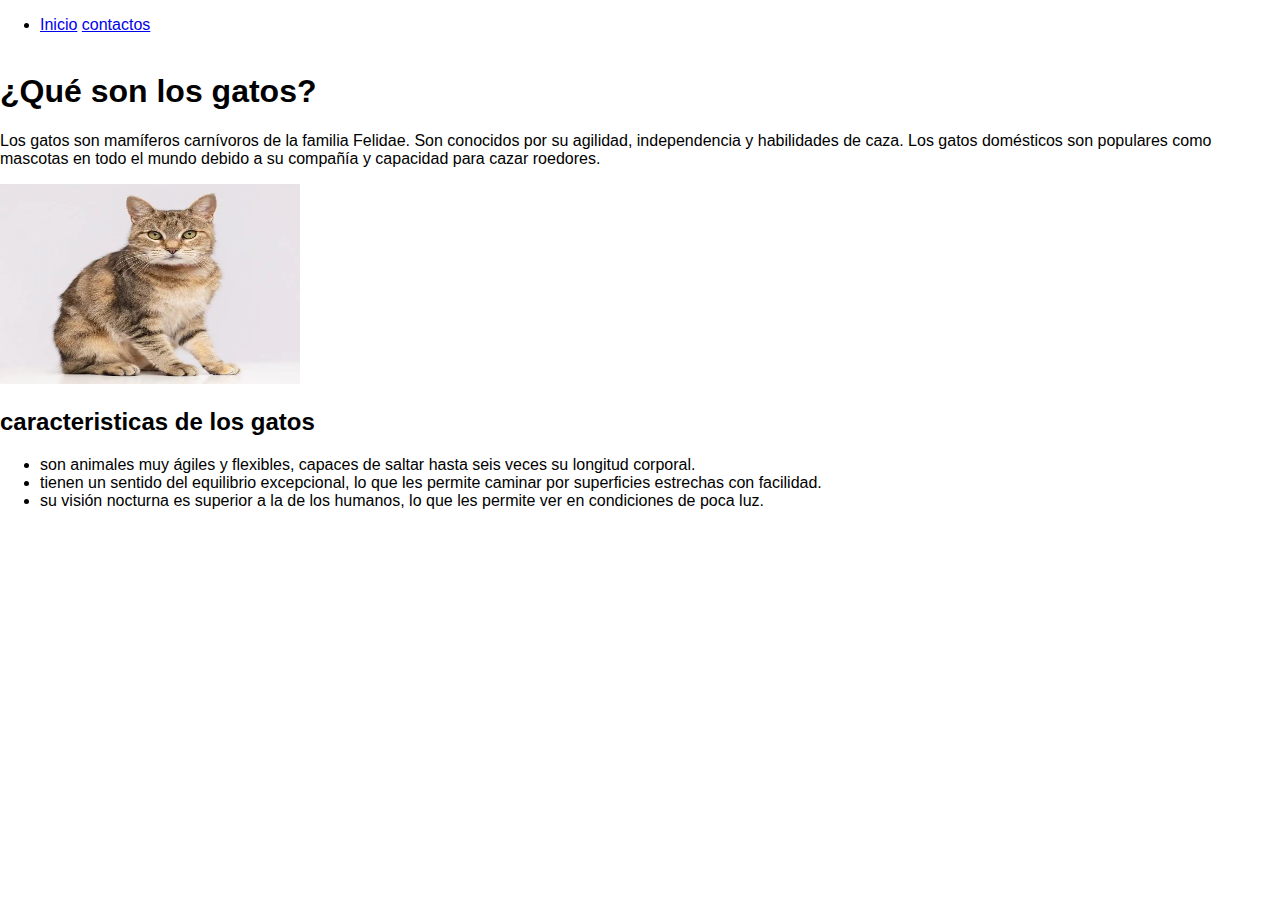
<file: html/index.html>
<!DOCTYPE html>
<html lang="en">
<head>
    <meta charset="UTF-8">
    <meta name="viewport" content="width=device-width, initial-scale=1.0">
    <title>Taller GitHub</title>
    <link rel="stylesheet" href="/css/styles.css">
</head>
<body>
    <div>
        <nav>
            <ul>
                <li>
                    <a href="/html/index.html">Inicio</a>
                    <a href="/html/contactos.html">contactos</a>
                </li>
                <br>
            </ul>
        </nav>
    </div>
    <div><h1>¿Qué son los gatos?</h1>
        <p>Los gatos son mamíferos carnívoros de la familia Felidae. Son conocidos por su agilidad, independencia y habilidades de caza. Los gatos domésticos son populares como mascotas en todo el mundo debido a su compañía y capacidad para cazar roedores.</p>
        <img src="/img/gato.webp" alt="gato" title="gato" width="300" height="200"></div>
    <div>
        <h2>caracteristicas de los gatos</h2>
        <ul>
            <li>son animales muy ágiles y flexibles, capaces de saltar hasta seis veces su longitud corporal.</li>
            <li>tienen un sentido del equilibrio excepcional, lo que les permite caminar por superficies estrechas con facilidad.</li>
            <li>su visión nocturna es superior a la de los humanos, lo que les permite ver en condiciones de poca luz.</li>
        </ul>
    </div>
</body>
</html>
</file>
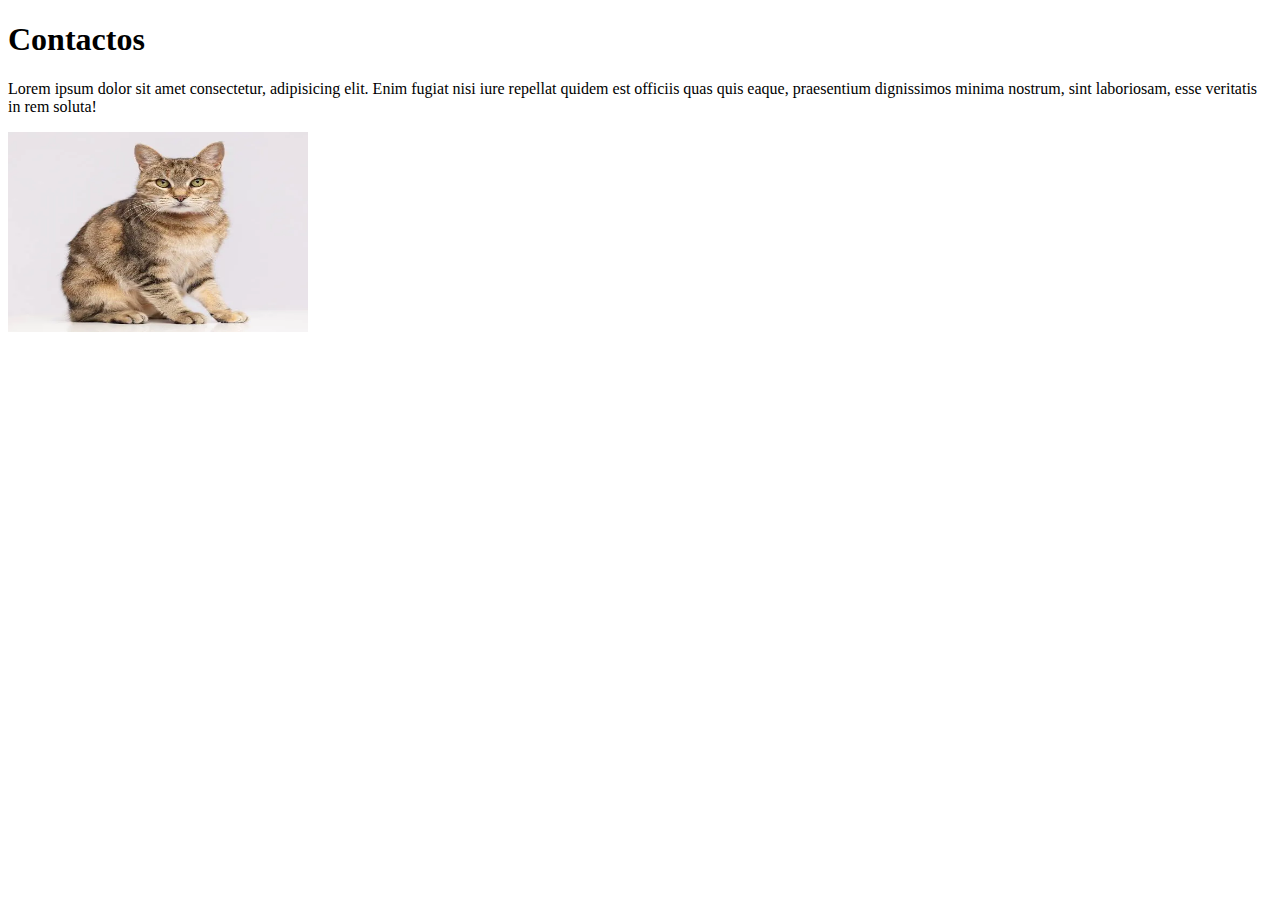
<file: html/contactos.html>
<!DOCTYPE html>
<html lang="en">
<head>
    <meta charset="UTF-8">
    <meta name="viewport" content="width=device-width, initial-scale=1.0">
    <title>Contactos</title>
</head>
<body>
    <h1>Contactos</h1>
    <p>Lorem ipsum dolor sit amet consectetur, adipisicing elit. Enim fugiat nisi iure repellat quidem est officiis quas quis eaque, praesentium dignissimos minima nostrum, sint laboriosam, esse veritatis in rem soluta!</p>
    <img src="/img/gato.webp" alt="gato" width="300" height="200">
</body>
</html>
</file>
<file: css/styles.css>
body {
    font-family: Arial, sans-serif;
    margin: 0;
    padding: 0px;
}
.titulo1 {
    color: rgb(228, 164, 105);
}
.listastop {
    text-decoration: none;
    list-style-type: none;
    padding: 200px;
    margin: 0;
    color: rgb(255, 255, 255);
    background-color: rgb(0, 0, 0);
}
</file>
